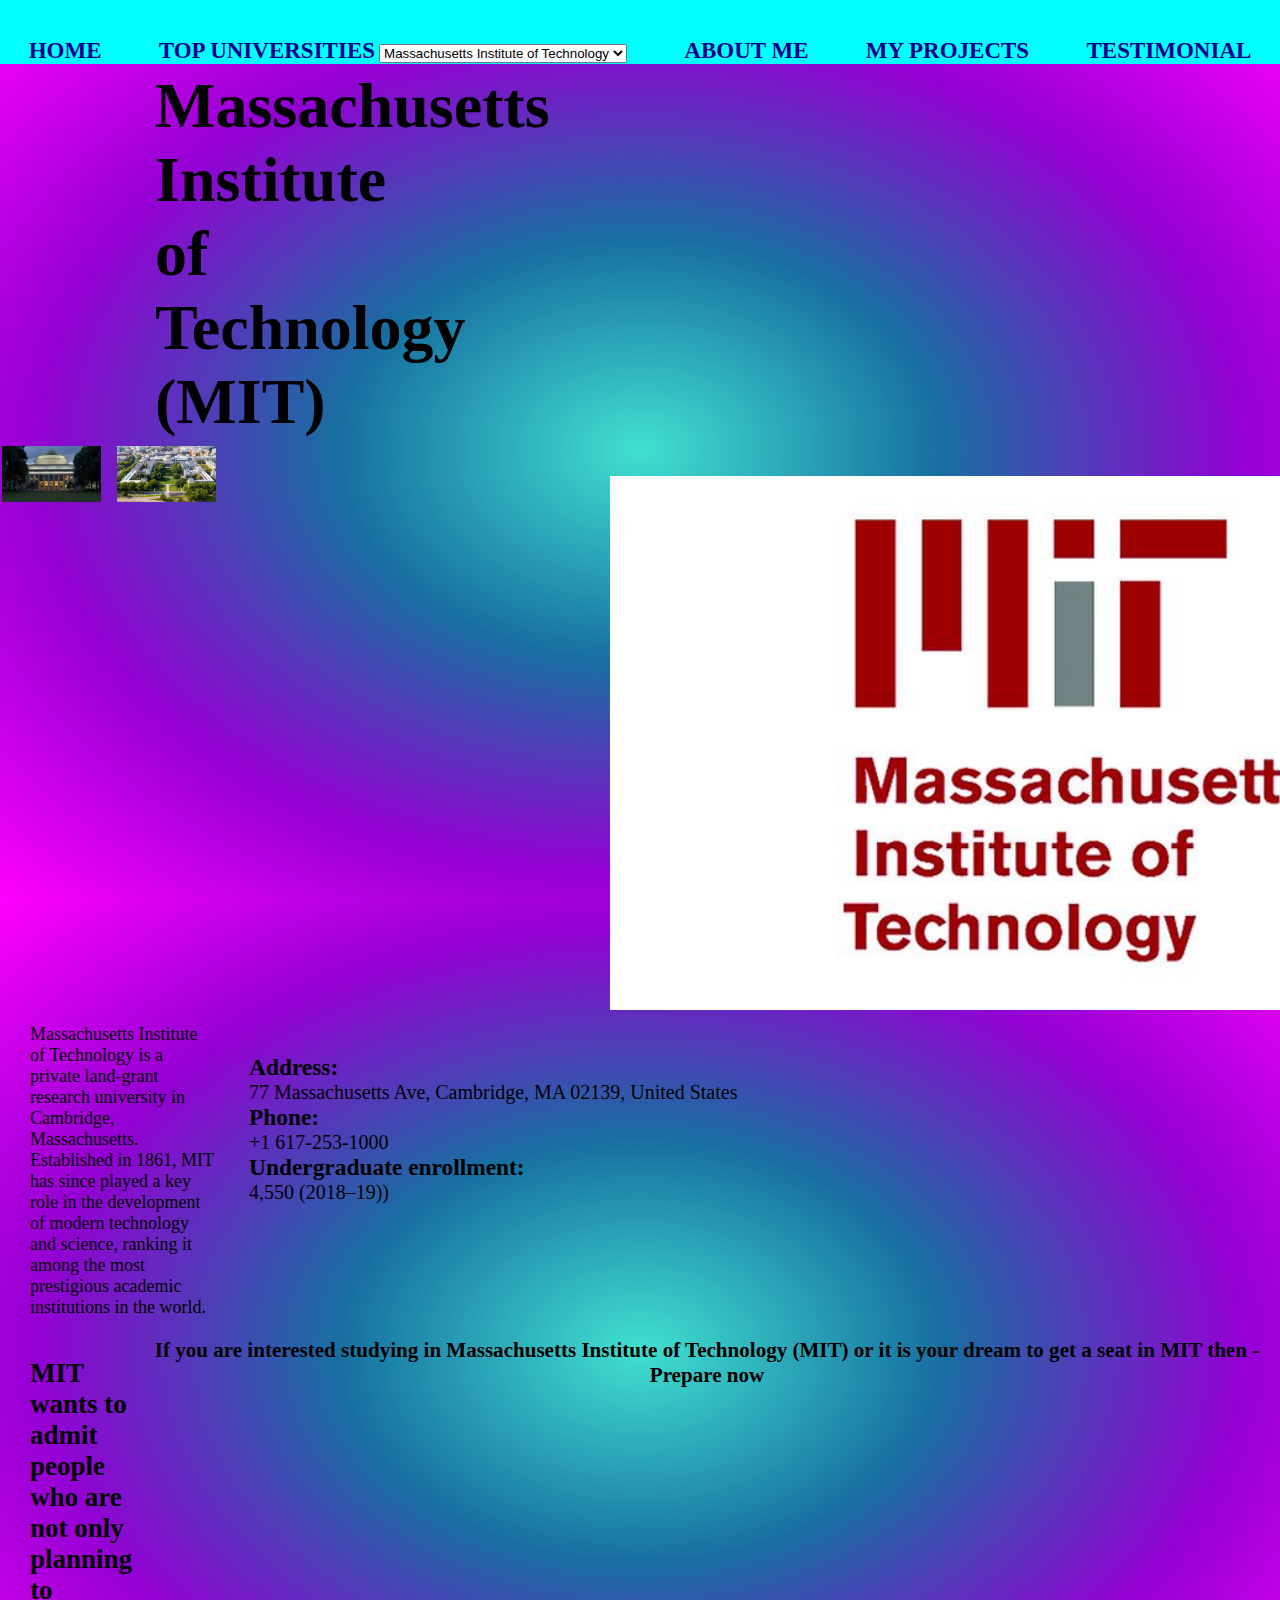
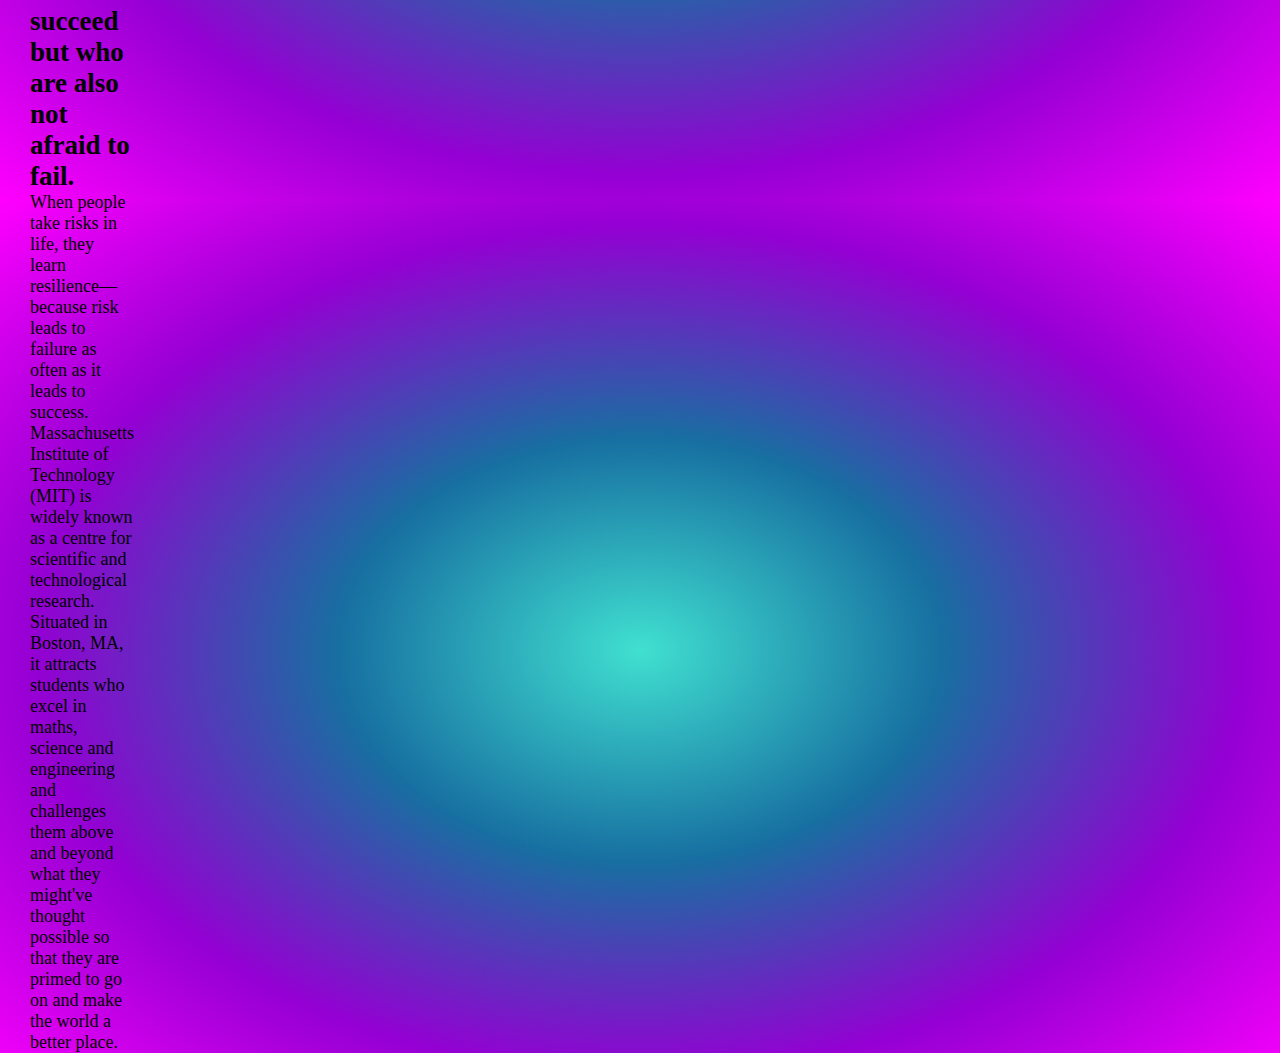
<file: a) (MIT) Massachusetts Institute of Technology.html>
<!DOCTYPE html>
<html lang="en">
<head>
    <meta charset="UTF-8">
    <meta http-equiv="X-UA-Compatible" content="IE=edge">
    <meta name="viewport" content="width=device-width, initial-scale=1.0">
    <title>Massachusetts Institute of Technology (MIT)</title>
    <link rel="stylesheet" href="./style.css">
    <style>
        body{
            height: 100vh;
            background-image: radial-gradient(turquoise,#176fa1,darkviolet,magenta);
        }
    </style>
</head>
<body>
    <div class="first">
        <div class="header">
            <div class="logo">
                <img>
            </div>
            <div class="nav">
                <ul>
                    <li><a href="./1) index.html">home</a></li>
                    <li><a href="">Top Universities</a>
                        <select onchange="location=this.value;">
                            <option value="./a) (MIT) Massachusetts Institute of Technology.html">Massachusetts Institute of Technology</a></option>
                            <option value="./b) University of Oxford.html">University of Oxford</option>
                            <option value="./c) Standford University.html">Standford University</option>
                            <option value="./d) University of Cambridge.html">University of Cambridge</option>
                            <option value="./e) Harvard University.html">Harvard University</option>
                        </select>
                    </li>
                    <li><a href="">about me</a></li>
                    <li><a href="">my projects</a></li>
                    <li><a href="">testimonial</a></li>
                </ul>
            </div>

        </div>
        <div class="header1">
            <h1>Massachusetts Institute of Technology (MIT)</h1>
        </div>
        <div class="MITimg1">
            <div>
                <img src="./static/MIT img1.jpg" alt="Massachusetts Institute of Technology (MIT) pic1">
            </div>
            <div>
                <img src="./static/MIT img2.jpg" alt="Massachusetts Institute of Technology (MIT) pic2">
            </div>
        </div>
        <div class="MITlogo">
            <img src="./static/MIT img3.png" alt="Massachusetts Institute of Technology (MIT) logo">
        </div>
        <div class="abt">
            <p>Massachusetts Institute of Technology is a private land-grant research university in Cambridge, Massachusetts.
                Established in 1861, MIT has since played a key role in the development of modern technology and science, ranking it among the most prestigious academic institutions in the world.</p>
        </div>     
        <div class="address1">
            <h3>Address:</h3>
            <p> 77 Massachusetts Ave, Cambridge, MA 02139, United States</p>
            <h3>Phone:</h3>
            <p>+1 617-253-1000</p>
            <h3>Undergraduate enrollment:</h3>
            <p> 4,550 (2018–19))</p>
        </div>
        <div class="MITlook">
            <h2>MIT wants to admit people who are not only planning to succeed but who are also not afraid to fail. </h2>
            <p>When people take risks in life, they learn resilience—because risk leads to failure as often as it leads to success.
                Massachusetts Institute of Technology (MIT) is widely known as a centre for scientific and technological research.
                Situated in Boston, MA, it attracts students who excel in maths, science and engineering and challenges them above and beyond what they might've thought possible so that they are primed to go on and make the world a better place.</p>
        </div>
        <div class="interestMIT">
            <h3>If you are interested studying in Massachusetts Institute of Technology (MIT) or it is your dream to get a seat in MIT then  - Prepare now</h3>
        </div>
    </div>
</body>
</html
</file>
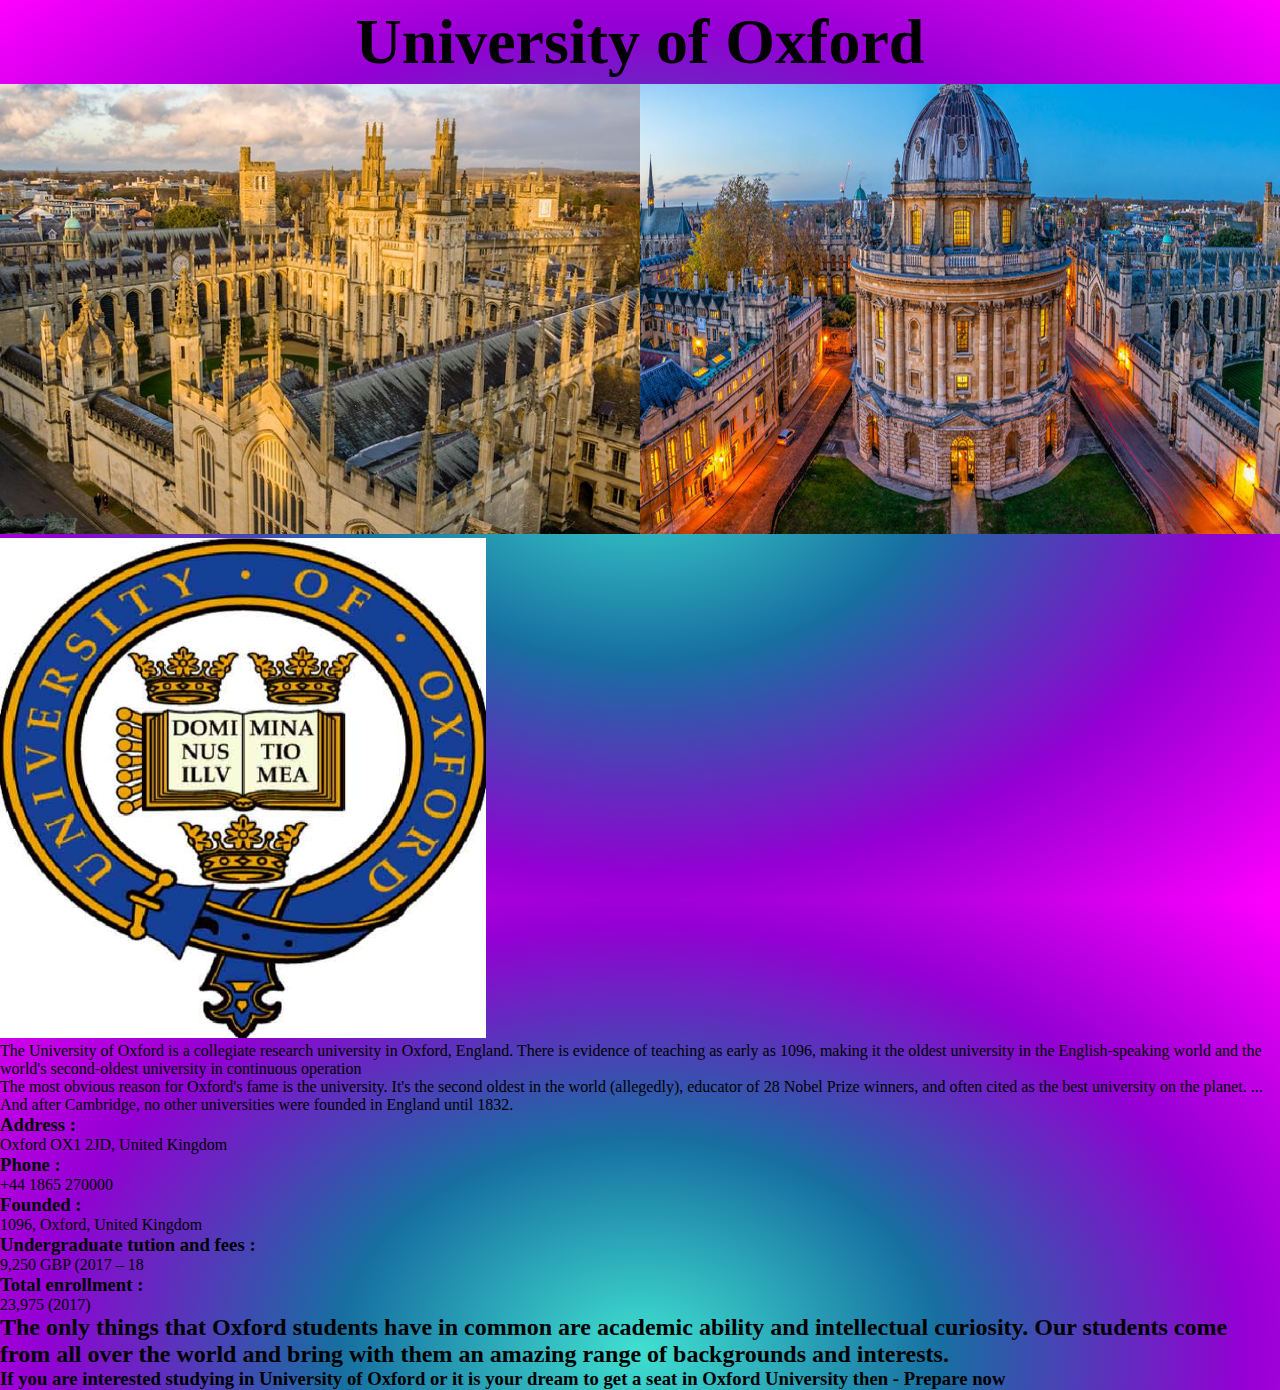
<file: b) University of Oxford.html>
<!DOCTYPE html>
<html lang="en">
<head>
    <meta charset="UTF-8">
    <meta http-equiv="X-UA-Compatible" content="IE=edge">
    <meta name="viewport" content="width=device-width, initial-scale=1.0">
    <title>University of Oxford</title>
    <link rel="stylesheet" href="./style.css">
    <style>
        body{
            display:grid;
            height: 100vh;
            background-image: radial-gradient(turquoise,#176fa1,darkviolet,magenta);
        }
    </style>
</head>
<body>
    <div class="second">
        <div class="header2">
            <h1>University of Oxford</h1>
        </div>
        <div class="UOimg1">
            <div class="img">
                            <img src="./static/UOimg1.jpg" alt="University of Oxford pic1">
            </div>
            <div class="img">
                            <img src="./static/UOimg2.jpg" alt="University of Oxford pic2">

            </div>
        </div>
        <div class="UOlogo">
            <img src="./static/UOimg3.jpg" alt="University of Oxford logo">
        </div>
        <div class="abt2">
            <p>The University of Oxford is a collegiate research university in Oxford, England. There is evidence of teaching as early as 1096, making it the oldest university in the English-speaking world and the world's second-oldest university in continuous operation</p>
            <p>The most obvious reason for Oxford's fame is the university. It's the second oldest in the world (allegedly), educator of 28 Nobel Prize winners, and often cited as the best university on the planet. ... And after Cambridge, no other universities were founded in England until 1832.</p>
        </div>
        <div class="address2">
            <h3>Address :</h3>
            <p>Oxford OX1 2JD, United Kingdom</p>
            <h3>Phone :</h3>
            <p>+44 1865 270000</p>
            <h3>Founded :</h3>
            <p>1096, Oxford, United Kingdom</p>
            <h3>Undergraduate tution and fees :</h3>
            <p>9,250 GBP (2017 – 18</p>
            <h3>Total enrollment :</h3>
            <p>23,975 (2017)</p>
        </div>
        <div class="UOlook">
            <h2>The only things that Oxford students have in common are academic ability and intellectual curiosity. Our students come from all over the world and bring with them an amazing range of backgrounds and interests.</h2>
        </div>
        <div class="interestUO">
            <h3>If you are interested studying in University of Oxford or it is your dream to get a seat in Oxford University then  - Prepare now</h3>
        </div>
    </div>       
</body>
</html>
</file>
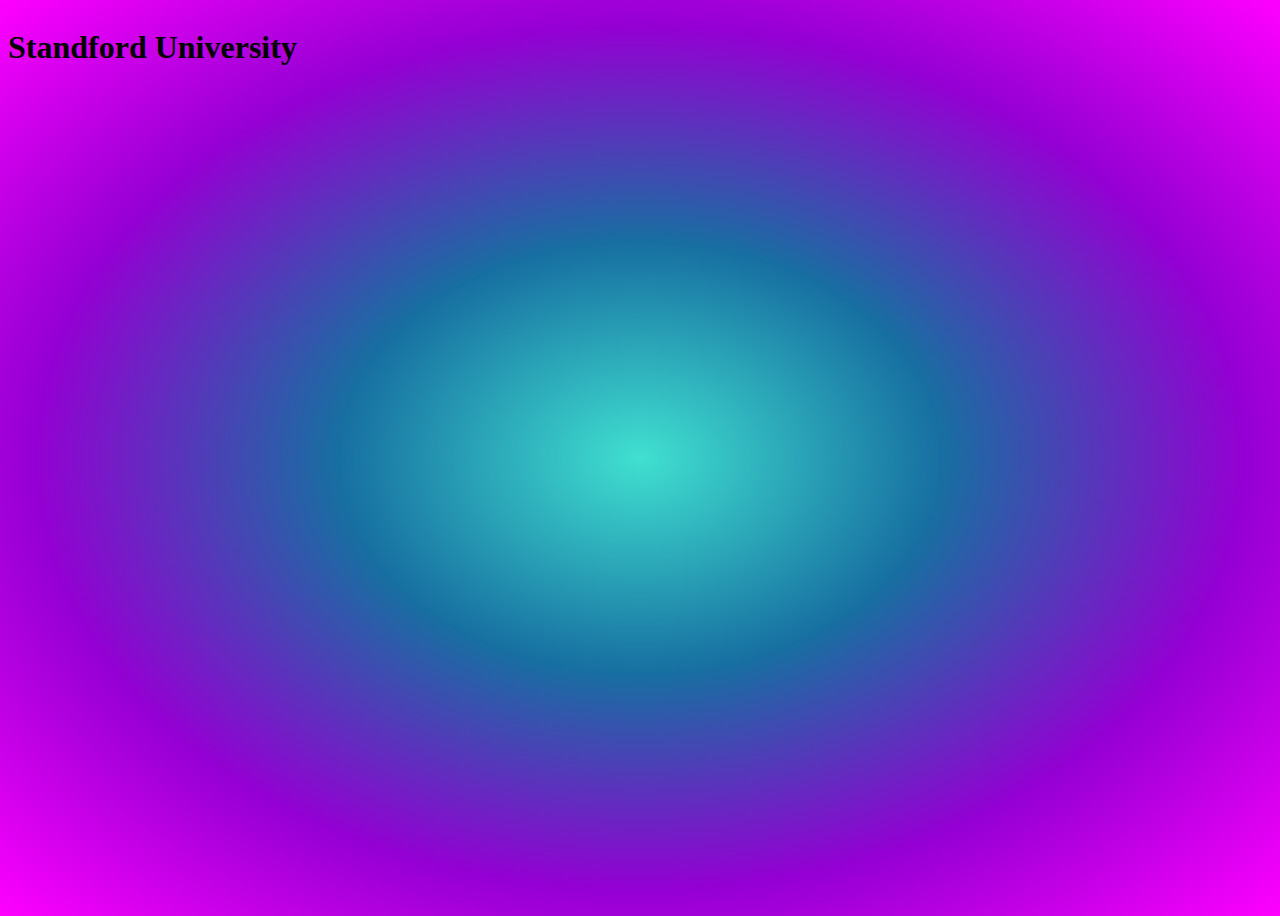
<file: c) Standford University.html>
<!DOCTYPE html>
<html lang="en">
<head>
    <meta charset="UTF-8">
    <meta http-equiv="X-UA-Compatible" content="IE=edge">
    <meta name="viewport" content="width=device-width, initial-scale=1.0">
    <title>Standford University</title>
    <style>
        body{
            display:grid;
            height: 100vh;
            background-image: radial-gradient(turquoise,#176fa1,darkviolet,magenta);
        }
    </style>
</head>
<body>
    <div class="third">
        <div class="header3">
            <h1>Standford University</h1>
        </div>
    </div>
</body>
</html>
</file>
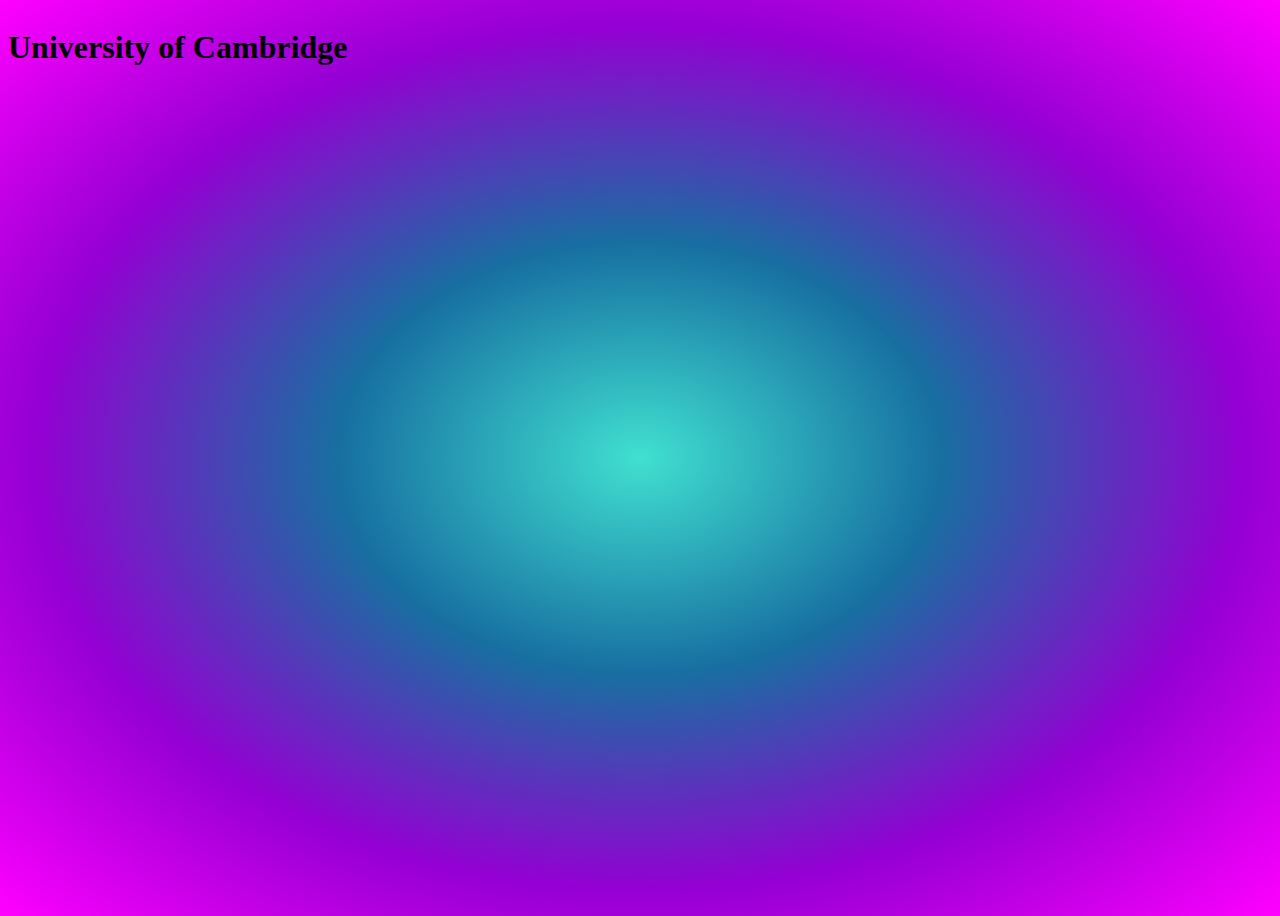
<file: d) University of Cambridge.html>
<!DOCTYPE html>
<html lang="en">
<head>
    <meta charset="UTF-8">
    <meta http-equiv="X-UA-Compatible" content="IE=edge">
    <meta name="viewport" content="width=device-width, initial-scale=1.0">
    <title>University of Cambridge</title>
    <style>
        body{
            display:grid;
            height: 100vh;
            background-image: radial-gradient(turquoise,#176fa1,darkviolet,magenta);
        }
    </style>
</head>
<body>
    <div class="third">
        <div class="header4">
            <h1>University of Cambridge</h1>
        </div>
    </div>
</body>
</html>
</file>
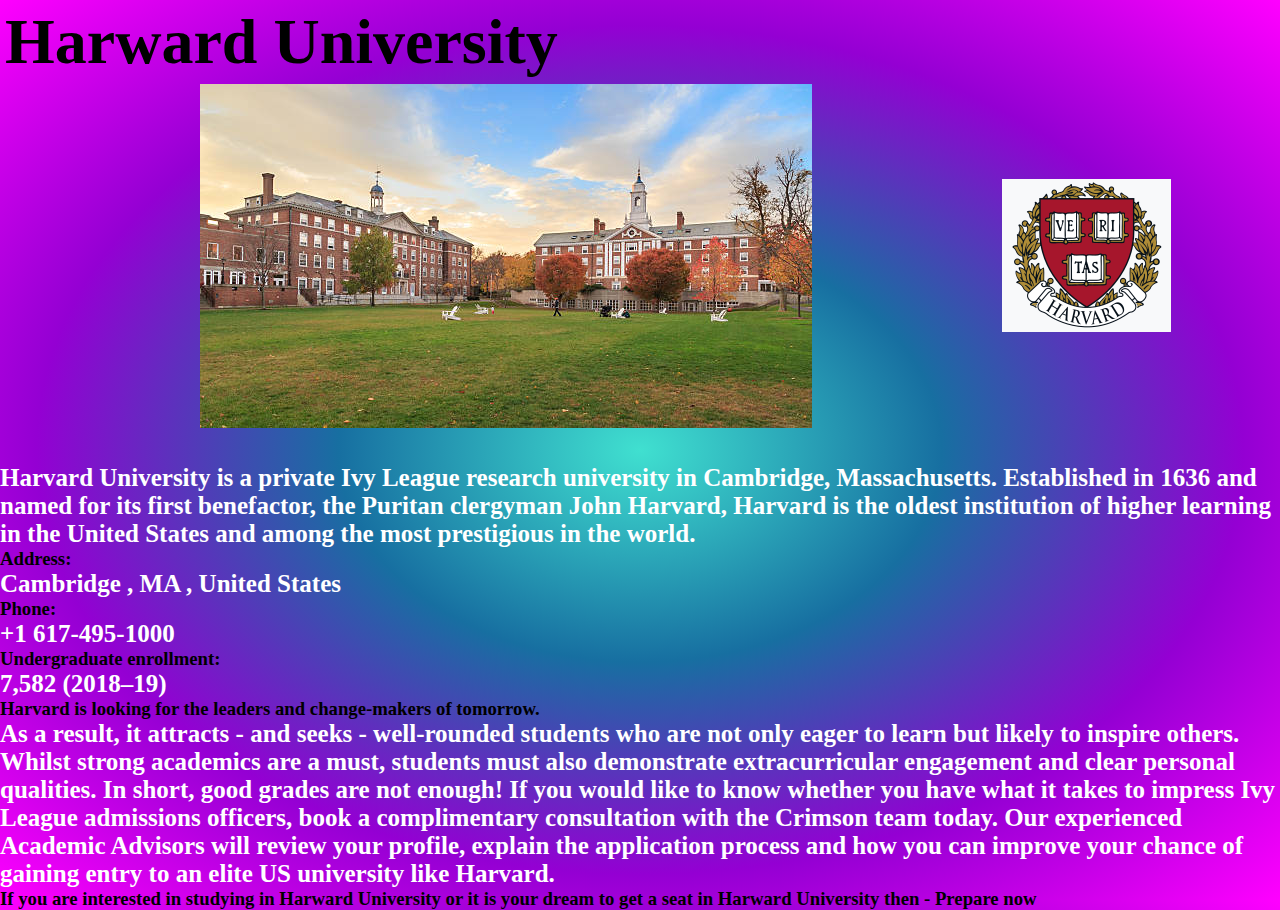
<file: e) Harvard University.html>
<!DOCTYPE html>
<html lang="en">
<head>
    <meta charset="UTF-8">
    <meta http-equiv="X-UA-Compatible" content="IE=edge">
    <meta name="viewport" content="width=device-width, initial-scale=1.0">
    <title>Universities</title>
    <link rel="stylesheet" href="./style.css">

    <style>
        body{
            display:grid;
            height: 100vh;
            background-image: radial-gradient(turquoise,#176fa1,darkviolet,magenta);
        }
    </style>
</head>
<body>
    <div class="fifth">
        <div class="header5">
            <h1>Harward University</h1>
        </div>
        <div class="hdimg1">
            <img src="./static/Harvard img1.jpg" alt="Harward University Pic">
        </div>
        <div class="hdlogo">
            <img src="./static/Harward img2.png" alt="Harward University logo">
        </div>
        <p>Harvard University is a private Ivy League research university in Cambridge, Massachusetts. 
            Established in 1636 and named for its first benefactor, the Puritan clergyman John Harvard, Harvard is the oldest institution of higher learning in the United States and among the most prestigious in the world. </p>
        <div class="adress5">    
            <h3>Address:</h3>
            <p>Cambridge , MA , United States</p>
            <h3>Phone:</h3>
            <p>+1 617-495-1000</p>
            <h3>Undergraduate enrollment:</h3>
            <p> 7,582 (2018–19)</p>
        </div>
        <div class="harwardlook">
            <h3>Harvard is looking for the leaders and change-makers of tomorrow.</h3>                
            <p>As a result, it attracts - and seeks - well-rounded students who are not only eager to learn but likely to inspire others. Whilst strong academics are a must, students must also demonstrate extracurricular engagement and clear personal qualities. In short, good grades are not enough!   
                If you would like to know whether you have what it takes to impress Ivy League admissions officers, book a complimentary consultation with the Crimson team today. Our experienced Academic Advisors will review your profile, explain the application process and how you can improve your chance of gaining entry to an elite US university like Harvard.</p>
        </div>
        <div class="interesthd">
            <h3>If you are interested in studying in Harward University or it is your dream to get a seat in Harward University then  - Prepare now</h3>
        </div>
    </div>
</body>
</html>
</file>
<file: style.css>
*{
    padding: 0%;
    margin: 0%;
}
.container{
    display:grid;
    grid-template-columns: 1fr 2fr 1fr;
    height: 100vh;
    grid-template-rows: 1fr 1fr 8fr;
}
.header{
    grid-area:1/1/2/4;
    background-color:aqua;
}
.quote{
    grid-column: span 3;
    background-color: Yellow;
    color: red;
    font-size:xx-large; 
    font-weight: bolder;
    font-style: italic;
    text-align: center;
    padding-top: 10px;
}
.sidecontent{
    border: solid;
}
.content{
    border: solid;
}
.right{
    border: solid;
}
.nav ul {
    display: flex;
    justify-content:space-around;
    align-items: center;
}
.nav li{
    list-style-type:none;
    padding-top: 20px;
}
.nav a{
    font-size: 23px;
    color: darkblue;
    font-weight: bolder;
    text-decoration: none;
    text-transform: uppercase;
}
.nav a:hover{
    background-color: midnightblue;
    padding:10px;
    color: oldlace;
}

.nav a:nth-child(2):hover select{
    display:block;
}   
.Universities{
    display:grid;
    height: 100vh;
    background-image: radial-gradient(turquoise,#176fa1,darkviolet,magenta);
}
.fifth p{
    font-size: 25px;
    font-weight: bolder;
    color:white
}
.hdimg1{
    padding-left:200px;
    padding-bottom: 20px;
}
nav ul:hover select{
    display: block;
}
.header1 {
    grid-column:span 2;
    font-size: xx-large;
    font-weight: bolder;
    padding:5px;
    padding-left:155px;
}
.header2{
    font-size: xx-large;
    font-weight: bolder;
    padding:5px;
    text-align: center;
}
.header5{
    font-size: xx-large;
    font-weight: bolder;
    padding:5px;
}
.kyg{
    font-size: 24px;
    padding: 5px;
}
.sidecontent h2{
    padding-bottom: 10px;
    font-size: 30px;
}
.MX{
    padding-top: 5px;
    font-size: 24px;
    text-align: left;
    padding-left: 15px;
}
.logoimg{
    display:flex;
    justify-content:center;
    align-items: center;
}
.logoimg img{
    border-radius: 10px;
}

.quote img{
    width:35px;
    height:35px;
}
.hdimg1 img{
    float:left;
    padding-right:190px;
}
.hdlogo {
    display:block;
    margin-bottom: 10%;
    margin-left: 15%;
    padding-top: 75px;
}
.first{
    display:grid;
    grid-template-columns: 1fr 1fr;
    height: 100vh;
}
.first img{
    width:100%;
    align-items: center;
}
.MITimg1{
    grid-column: span 2;
 
    display: grid;
    grid-template-columns: 1fr 1fr;
    gap: 1rem;   
}
.MITimg1 img{
    width: 100%;
    margin: 2%;
}
.MITlogo{
    display:block;
    width: 89%;
    margin:0%;
    margin-top: 3%;
    margin-left: 2%;
    padding-left: 375px;
}
.abt{
    padding-left: 30px;
    padding-top: 10px;
    font-size: 18px;
    grid-column: span 2;
}
.address1{
    padding-left: 35px;
    padding-top: 40px;
    font-size: 20px;
}
.MITlook{
    padding-left: 30px;
    padding-top: 40px;
    font-size: 18px;
}
.MITlook p{
    font-size: 18px;
}
.interestMIT{
    padding: 20px;
    font-size: 18px;
    text-align: center;
    grid-column: span 2;

}
.UOimg1 {
    display: grid;

    grid-template-columns: 1fr 1fr;

}
.UOimg1 img{
    max-width: 100%;
    height: 450px;
}
.UOlogo img{
    width: 38%;
    height: 500px;
}
</file>
